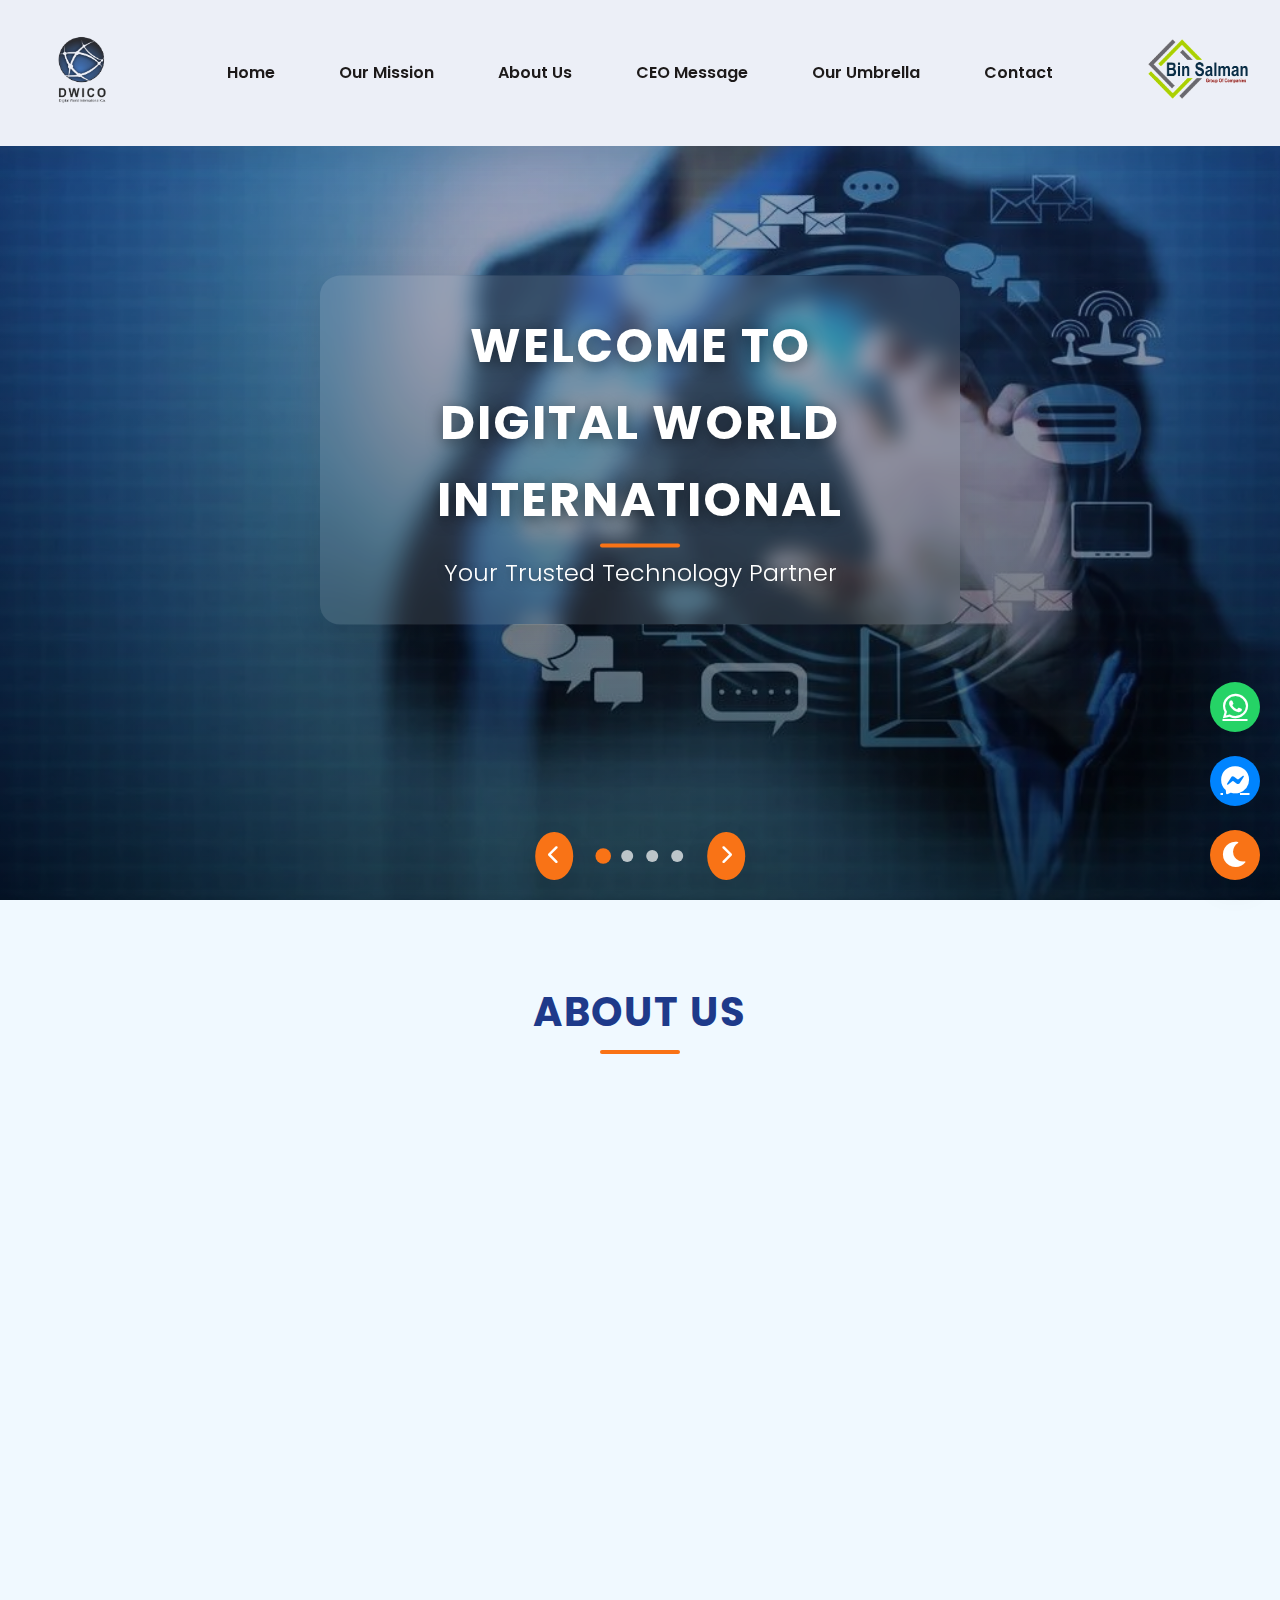
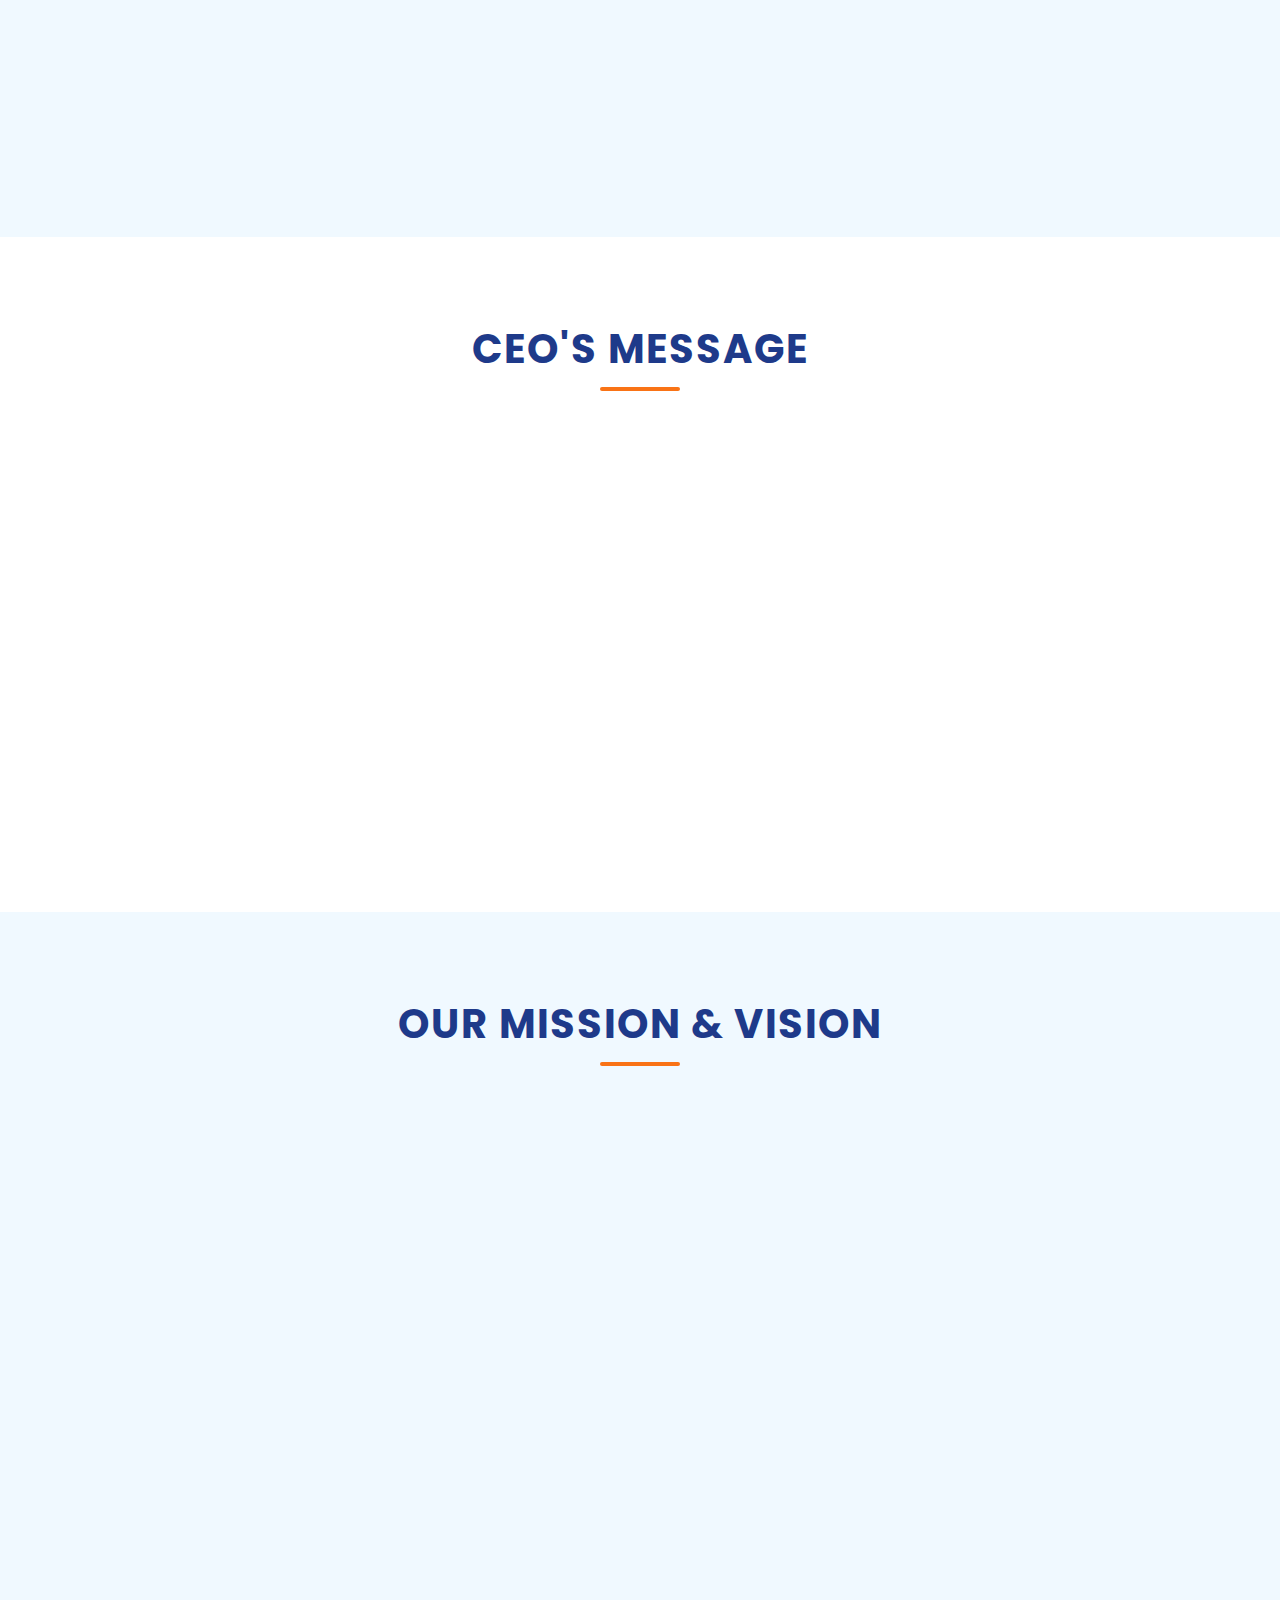
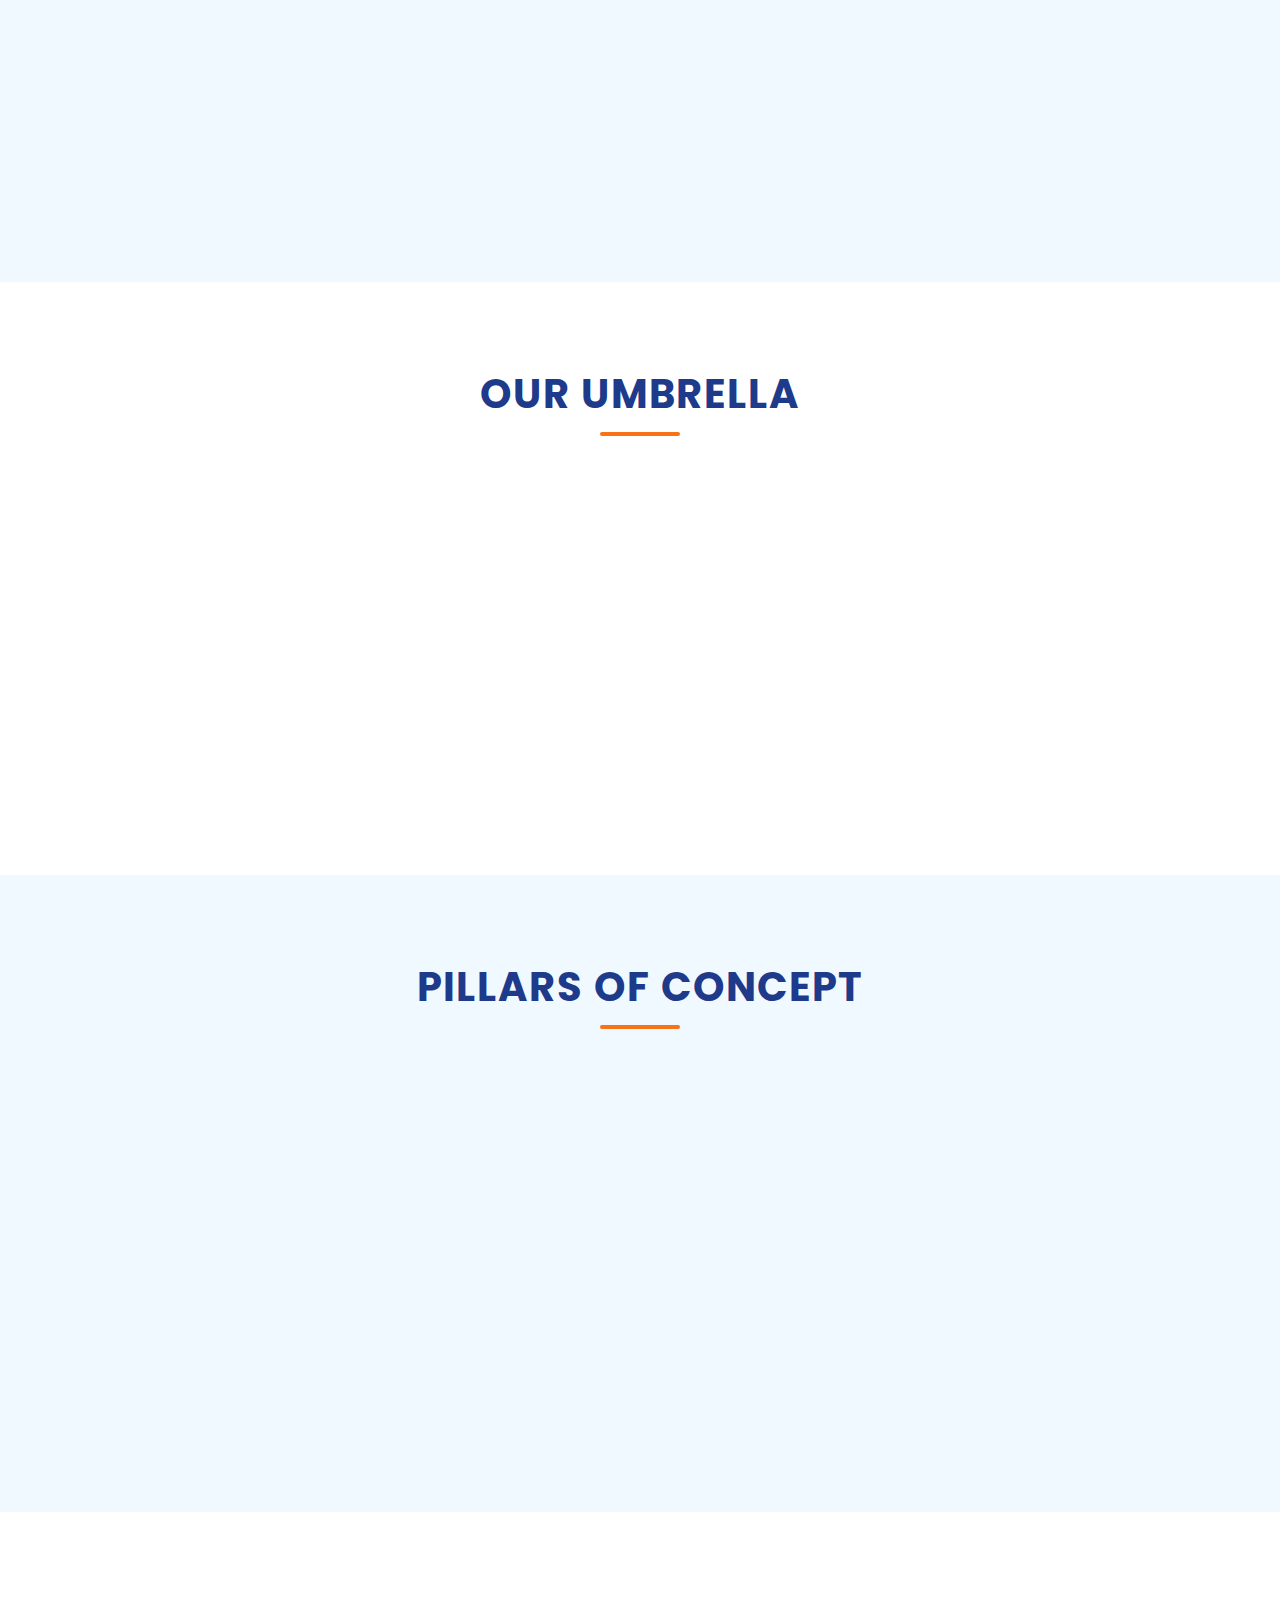
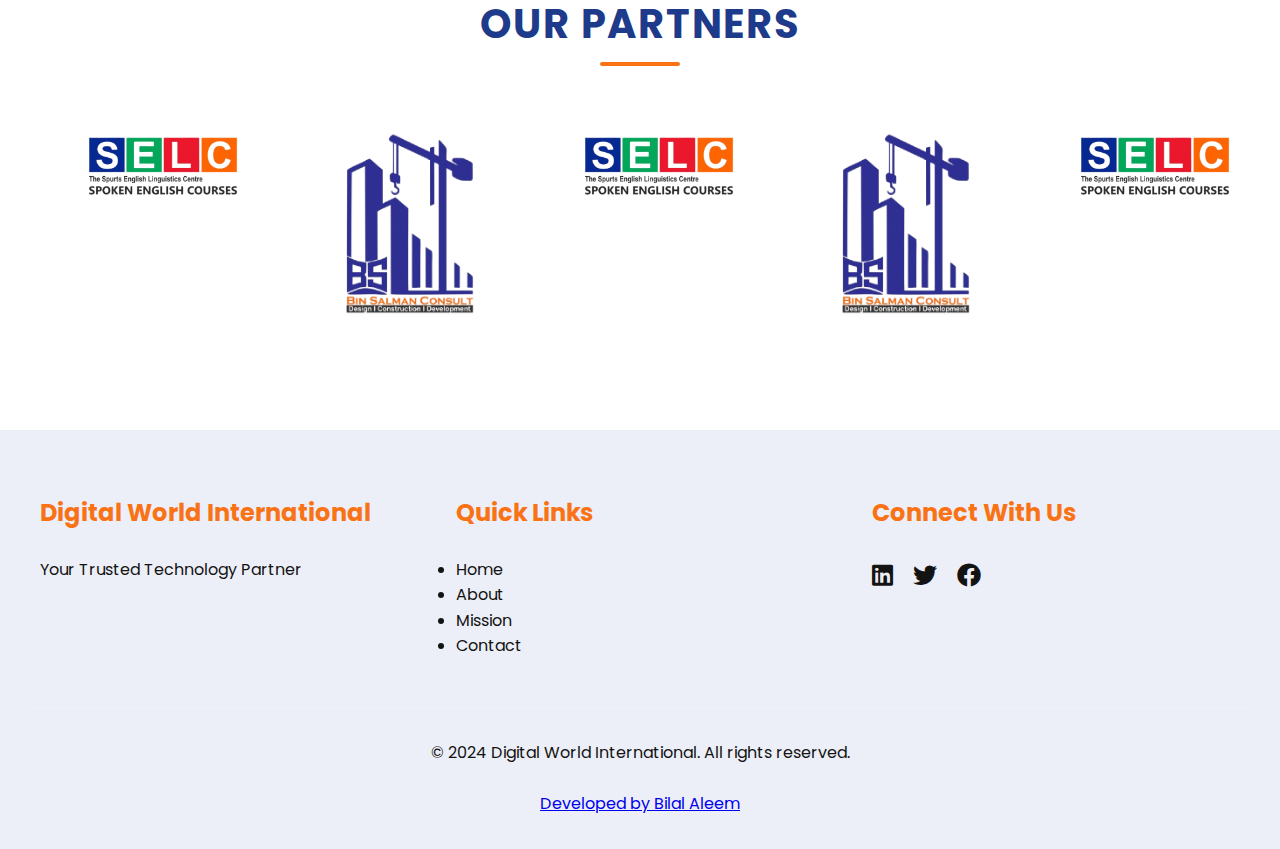
<file: index.html>
<!DOCTYPE html>
<html lang="en">
<head>
    <meta charset="UTF-8">
    <meta name="viewport" content="width=device-width, initial-scale=1.0">
    <link rel="icon" type="image/png" href="logo.png">
    <title>Dwico</title>
    <link rel="stylesheet" href="styles.css">
    <link rel="stylesheet" href="https://cdnjs.cloudflare.com/ajax/libs/font-awesome/6.0.0/css/all.min.css">
    <link rel="stylesheet" href="https://unpkg.com/aos@next/dist/aos.css" />
    <link href="https://fonts.googleapis.com/css2?family=Poppins:wght@300;400;600;700&display=swap" rel="stylesheet">
</head>
<body>
    <!-- Loading Screen -->
    <div class="loading-screen">
        <div class="loading-content">
            <h1 class="loading-text">DWICO</h1>
            <div class="loading-wave"></div>
            <div class="particle-container"></div>
        </div>
    </div>

    <!-- Header -->
    <header>
        <div class="logo left-logo">
            <img src="logo.png" alt="DWI Logo" class="logo-img">
        </div>
        <div class="mobile-menu">
            <div class="bar"></div>
            <div class="bar"></div>
            <div class="bar"></div>
        </div>
        <nav>
            <ul class="nav-links">
                <li><a href="#home">Home</a></li>
                <li><a href="#mission">Our Mission</a></li>
                <li><a href="#about">About Us</a></li>
                <li><a href="#ceo-message">CEO Message</a></li>
                <li><a href="#umbrella">Our Umbrella</a></li>
                <li><a href="contact.html">Contact</a></li>
            </ul>
        </nav>
        <div class="logo right-logo">
            <img src="c1 (1).png" alt="Secondary Logo" class="logo-img">
        </div>
    </header>

    <!-- Hero Section -->
    <section id="home" class="hero">
        <div class="slider">
            <div class="slide active" style="background-image: url('1.webp')">
                <div class="slide-content">
                    <h2 class="animate-text">Welcome to Digital World International</h2>
                    <p class="animate-text">Your Trusted Technology Partner</p>
                </div>
            </div>
            <div class="slide" style="background-image: url('2.jpg')">
                <div class="slide-content">
                    <h2 class="animate-text">Excellence in Technology</h2>
                    <p class="animate-text">Delivering Innovation Since Years</p>
                </div>
            </div>
            <div class="slide" style="background-image: url('3.jpg')">
                <div class="slide-content">
                    <h2 class="animate-text">Global Solutions</h2>
                    <p class="animate-text">For Corporate and Defense Sectors</p>
                </div>
            </div>
            <div class="slide" style="background-image: url('4.avif')">
                <div class="slide-content">
                    <h2 class="animate-text">Team Excellence</h2>
                    <p class="animate-text">Building Future Together</p>
                </div>
            </div>
        </div>
        <div class="slider-controls">
            <button class="prev-slide"><i class="fas fa-chevron-left"></i></button>
            <div class="slider-dots"></div>
            <button class="next-slide"><i class="fas fa-chevron-right"></i></button>
        </div>
    </section>

    <!-- About Section -->
    <section id="about" class="about">
        <h2>About Us</h2>
        <div class="content" data-aos="fade-up">
            <div class="about-grid">
                <div class="about-image" data-aos="fade-left">
                    <img src="a.jpg" alt="Corporate Office">
                </div>
                <div class="about-text">
                    <p>Digital World International Co. (DWI) is a pioneering International Trading Firm that has revolutionized the technology landscape since our inception. With over two decades of excellence, we specialize in providing cutting-edge solutions and services to Corporate and Public Sector organizations, including Defense Forces.</p>
                    <p>Our team comprises highly experienced professionals with more than 25 in-field specialties, bringing together a wealth of knowledge and expertise that sets us apart in the industry. We've successfully delivered numerous high-impact projects, earning the trust of our clients through our commitment to excellence and innovation.</p>
                    <div class="stats-container">
                        <div class="stat-item" data-aos="zoom-in">
                            <span class="stat-number">25+</span>
                            <span class="stat-label">Years Experience</span>
                        </div>
                        <div class="stat-item" data-aos="zoom-in" data-aos-delay="100">
                            <span class="stat-number">500+</span>
                            <span class="stat-label">Projects Completed</span>
                        </div>
                        <div class="stat-item" data-aos="zoom-in" data-aos-delay="200">
                            <span class="stat-number">100+</span>
                            <span class="stat-label">Expert Team</span>
                        </div>
                    </div>
                </div>

            </div>
        </div>
    </section>

    <!-- CEO Message Section -->
    <section id="ceo-message" class="ceo-message">
        <h2>CEO's Message</h2>
        <div class="container">
            <div class="ceo-content" data-aos="fade-up">
                <div class="ceo-image">
                    <img src="ceo.jpeg" alt="CEO">
                </div>
                <div class="ceo-text">
                    <blockquote>
                        "At Digital World International, we believe in pushing the boundaries of what's possible. Our commitment to excellence and innovation drives us to deliver exceptional solutions that transform businesses and create lasting impact. Together with our dedicated team and valued partners, we're building a future where technology empowers progress."
                    </blockquote>
                    <p class="ceo-name">Iftikhar Awan</p>
                    <p class="ceo-title">Chief Executive Officer</p>
                </div>
            </div>
        </div>
    </section>

    <!-- Mission Vision Section -->
    <section id="mission" class="mission-vision">
        <h2>Our Mission & Vision</h2>
        <div class="container">
            <div class="mission-box" data-aos="fade-right">
                <div class="icon-container">
                    <i class="fas fa-rocket"></i>
                </div>
                <h3>Our Mission</h3>
                <p>DWI's philosophy is rooted in providing comprehensive solutions and exceptional after-sales services that align perfectly with our customers' objectives. We pride ourselves on:</p>
                <ul>
                    <li>Meeting precise design specifications</li>
                    <li>Adhering to budget constraints</li>
                    <li>Following strict scheduling criteria</li>
                    <li>Maintaining clear communication channels</li>
                    <li>Implementing effective project management</li>
                </ul>
                <p>Our strong communication and project management skills, coupled with years of experience, enable us to handle each project with utmost professionalism and ensure timely delivery.</p>
            </div>
            <div class="vision-box" data-aos="fade-left">
                <div class="icon-container">
                    <i class="fas fa-eye"></i>
                </div>
                <h3>Our Vision</h3>
                <p>We aspire to become the undisputed regional leader in providing cutting-edge technologies to our customers. Our commitment includes:</p>
                <ul>
                    <li>Delivering state-of-the-art solutions</li>
                    <li>Ensuring highest quality standards</li>
                    <li>Maintaining competitive pricing</li>
                    <li>Building lasting partnerships</li>
                    <li>Driving technological innovation</li>
                </ul>
                <p>DWI's ultimate promise is to bring the most reliable and high-quality products featuring state-of-the-art technology to our customers at competitive prices and unmatched quality.</p>
            </div>
        </div>
    </section>

    <!-- Our Umbrella Section -->
    <section id="umbrella" class="umbrella">
        <h2>Our Umbrella</h2>

        <div class="umbrella-container" data-aos="fade-up">
            <div class="umbrella-logos">
                <div class="umbrella-logo" data-aos="zoom-in"><img src="c1 (1).png" alt="Bin Saeed 1"></div>
    
            </div>
            <p>We are proud to be part of the Bin Saeed Group of Companies, a conglomerate dedicated to excellence across multiple industries. Together, we strive to deliver innovative solutions and unparalleled services globally.</p>

        </div>
    </section>

    <!-- Pillars Section -->
    <section class="pillars">
        <h2>Pillars of Concept</h2>
        <div class="pillar-grid">
            <div class="pillar-item" data-aos="flip-left">
                <i class="fas fa-shield-alt"></i>
                <h3>Quality Assurance</h3>
                <p>Delivering the highest quality products and services through rigorous testing and validation processes.</p>
            </div>
            <div class="pillar-item" data-aos="flip-left" data-aos-delay="100">
                <i class="fas fa-handshake"></i>
                <h3>Customer Satisfaction</h3>
                <p>Building lasting relationships with our clients through exceptional service and support.</p>
            </div>
            <div class="pillar-item" data-aos="flip-left" data-aos-delay="200">
                <i class="fas fa-chart-line"></i>
                <h3>Innovation</h3>
                <p>Staying ahead with cutting-edge technology and innovative solutions for modern challenges.</p>
            </div>
            <div class="pillar-item" data-aos="flip-left" data-aos-delay="300">
                <i class="fas fa-globe"></i>
                <h3>Global Reach</h3>
                <p>Serving clients worldwide with excellence and maintaining international quality standards.</p>
            </div>
        </div>
    </section>

    <!-- Partners Section -->
    <section class="partners">
        <h2>Our Partners</h2>
        <div class="partner-slider">
            <div class="partner-track">
                <div class="partner-logo"><img src="c1 (3).png" alt="Partner 1"></div>
                <div class="partner-logo"><img src="c1 (2).png" alt="Partner 2"></div>
                <div class="partner-logo"><img src="c1 (3).png" alt="Partner 3"></div>
                <div class="partner-logo"><img src="c1 (2).png" alt="Partner 2"></div>

                <!-- Duplicate for infinite scroll effect -->
                <div class="partner-logo"><img src="c1 (3).png" alt="Partner 1"></div>
                <div class="partner-logo"><img src="c1 (2).png" alt="Partner 2"></div>
                <div class="partner-logo"><img src="c1 (3).png" alt="Partner 3"></div>
                <div class="partner-logo"><img src="c1 (2).png" alt="Partner 2"></div>

            </div>
        </div>
    </section>

    <!-- Footer -->
    <footer>
        <div class="footer-content">
            <div class="footer-section">
                <h3>Digital World International</h3>
                <p>Your Trusted Technology Partner</p>
            </div>
            <div class="footer-section">
                <h3>Quick Links</h3>
                <ul>
                    <li><a href="#home">Home</a></li>
                    <li><a href="#about">About</a></li>
                    <li><a href="#mission">Mission</a></li>
                    <li><a href="contact.html">Contact</a></li>
                </ul>
            </div>
            <div class="footer-section">
                <h3>Connect With Us</h3>
                <div class="social-icons">
                    <a href="#"><i class="fab fa-linkedin"></i></a>
                    <a href="#"><i class="fab fa-twitter"></i></a>
                    <a href="#"><i class="fab fa-facebook"></i></a>
                </div>
            </div>
        </div>
        <div class="footer-bottom">
            <p>© 2024 Digital World International. All rights reserved.</p><br>
            <a href="https://bilalaleem5.github.io/portfolio/"><p>Developed by Bilal Aleem</p></a>
        </div>
    </footer>

    <!-- Floating Social Buttons -->
    <div class="floating-social">
        <a href="https://wa.me/+923215002430" class="float-whatsapp" target="_blank">
            <i class="fab fa-whatsapp"></i>
        </a>
        <a href="https://m.me/yourpage" class="float-messenger" target="_blank">
            <i class="fab fa-facebook-messenger"></i>
        </a>
        <div class="theme-toggle float-toggle">
            <i class="fas fa-moon"></i>
        </div>
    </div>

    <script src="https://unpkg.com/aos@next/dist/aos.js"></script>
    <script src="script.js"></script>
</body>
</html>
</file>
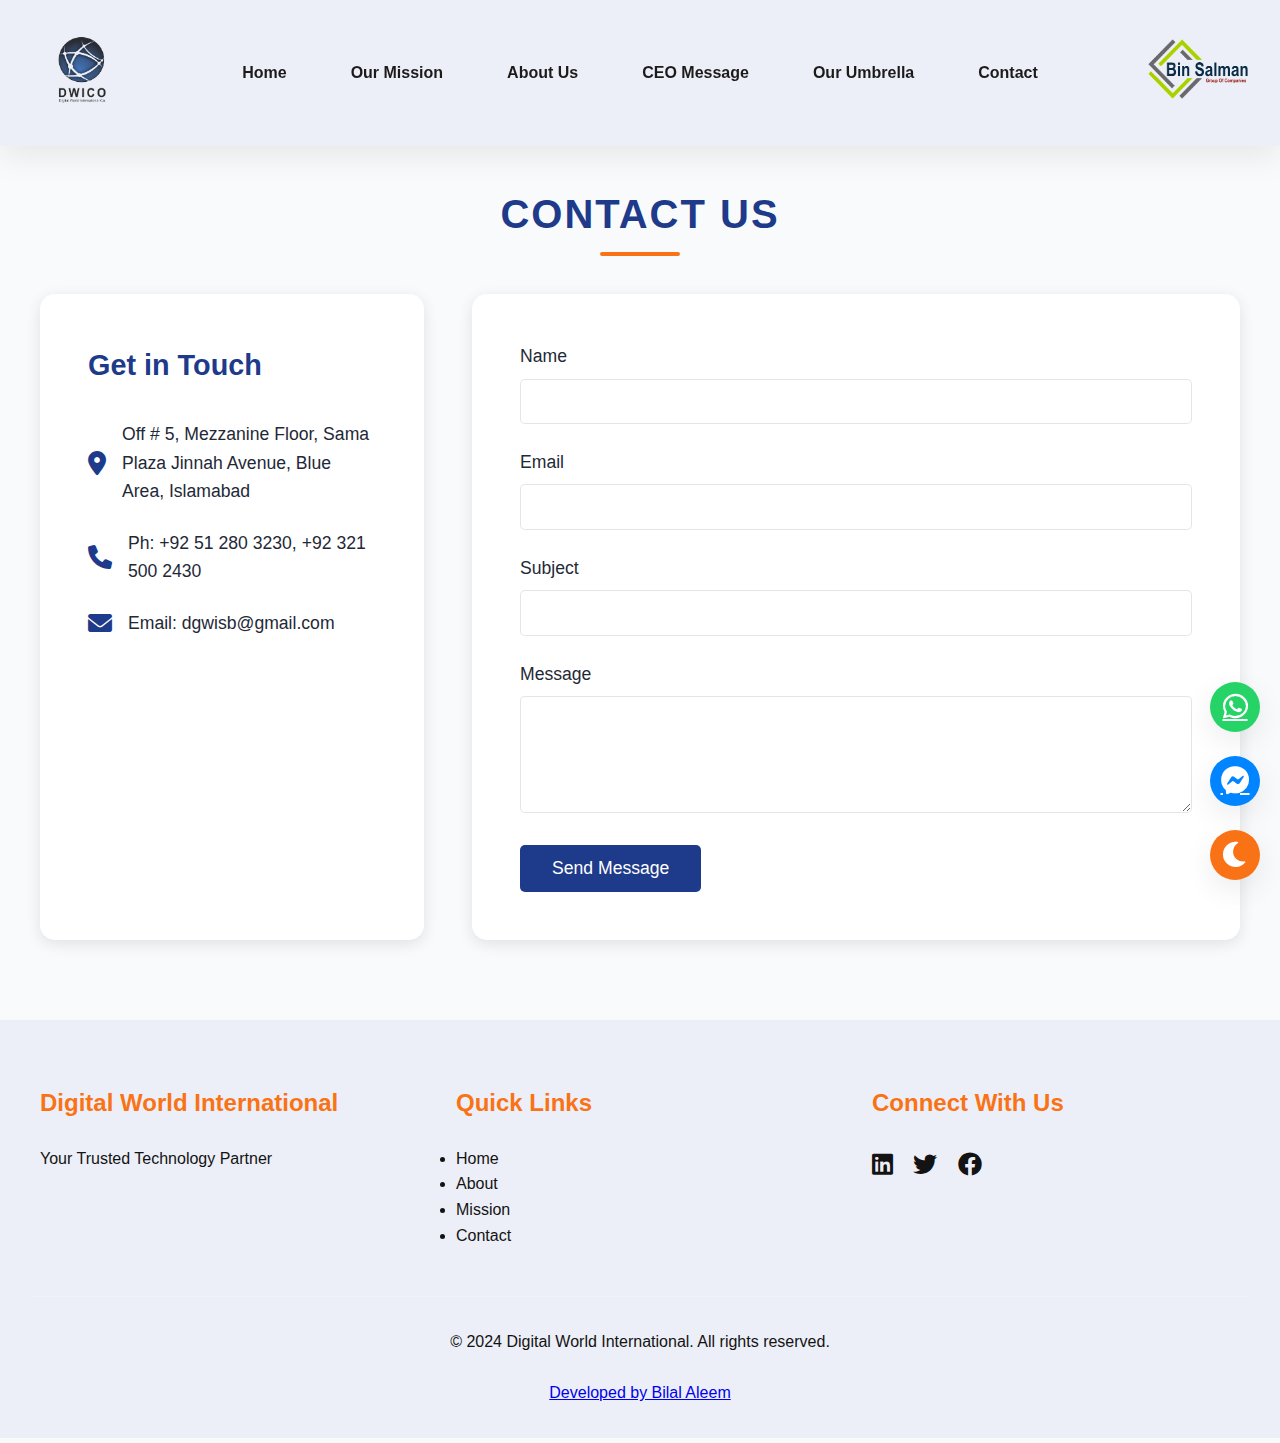
<file: contact.html>
<!DOCTYPE html>
<html lang="en">
<head>
    <meta charset="UTF-8">
    <meta name="viewport" content="width=device-width, initial-scale=1.0">
    <title>Contact Us</title>
    <link rel="icon" type="images/png" href="logo.png">

    <link rel="stylesheet" href="styles.css">
    <link rel="stylesheet" href="https://cdnjs.cloudflare.com/ajax/libs/font-awesome/6.0.0/css/all.min.css">
</head>
<body>

    <!-- Header -->
    <header>
        <div class="logo left-logo">
            <img src="logo.png" alt="DWI Logo" class="logo-img">
        </div>
        <div class="mobile-menu">
            <div class="bar"></div>
            <div class="bar"></div>
            <div class="bar"></div>
        </div>
        <nav>
            <ul class="nav-links">
                <li><a href="index.html">Home</a></li>
                <li><a href="index.html">Our Mission</a></li>
                <li><a href="index.html">About Us</a></li>
                <li><a href="index.html">CEO Message</a></li>
                <li><a href="index.html">Our Umbrella</a></li>
                <li><a href="index.html">Contact</a></li>
            </ul>
        </nav>
        <div class="logo right-logo">
            <img src="c1 (1).png" alt="Secondary Logo" class="logo-img">
        </div>
    </header><br><br><br><br>

    <section class="contact-section">
        <h2>Contact Us</h2>
        <div class="contact-container">
            <div class="contact-info">
                <h3>Get in Touch</h3>
                <div class="info-item">
                    <i class="fas fa-map-marker-alt"></i>
                    <p>Off # 5, Mezzanine Floor, Sama Plaza Jinnah Avenue, Blue Area, Islamabad</p>
                </div>
                <div class="info-item">
                    <i class="fas fa-phone"></i>
                    <p> Ph: +92 51 280 3230, +92 321 500 2430 </p>
                </div>
                <div class="info-item">
                    <i class="fas fa-envelope"></i>
                    <p>Email: dgwisb@gmail.com</p>
                </div>
            </div>
            <form class="contact-form">
                <div class="form-group">
                    <label for="name">Name</label>
                    <input type="text" id="name" required>
                </div>
                <div class="form-group">
                    <label for="email">Email</label>
                    <input type="email" id="email" required>
                </div>
                <div class="form-group">
                    <label for="subject">Subject</label>
                    <input type="text" id="subject" required>
                </div>
                <div class="form-group">
                    <label for="message">Message</label>
                    <textarea id="message" rows="5" required></textarea>
                </div>
                <button type="submit" class="submit-btn">Send Message</button>
            </form>
        </div>
    </section>


    <!-- Footer -->
    <footer>
        <div class="footer-content">
            <div class="footer-section">
                <h3>Digital World International</h3>
                <p>Your Trusted Technology Partner</p>
            </div>
            <div class="footer-section">
                <h3>Quick Links</h3>
                <ul>
                    <li><a href="#home">Home</a></li>
                    <li><a href="#about">About</a></li>
                    <li><a href="#mission">Mission</a></li>
                    <li><a href="contact.html">Contact</a></li>
                </ul>
            </div>
            <div class="footer-section">
                <h3>Connect With Us</h3>
                <div class="social-icons">
                    <a href="#"><i class="fab fa-linkedin"></i></a>
                    <a href="#"><i class="fab fa-twitter"></i></a>
                    <a href="#"><i class="fab fa-facebook"></i></a>
                </div>
            </div>
        </div>
        <div class="footer-bottom">
            <p>© 2024 Digital World International. All rights reserved.</p><br>
            <a href="https://bilalaleem5.github.io/portfolio/"><p>Developed by Bilal Aleem</p></a>
        </div>
    </footer>

    <!-- Floating Social Buttons -->
    <div class="floating-social">
        <a href="https://wa.me/+923215002430" class="float-whatsapp" target="_blank">
            <i class="fab fa-whatsapp"></i>
        </a>
        <a href="https://m.me/yourpage" class="float-messenger" target="_blank">
            <i class="fab fa-facebook-messenger"></i>
        </a>
        <div class="theme-toggle float-toggle">
            <i class="fas fa-moon"></i>
        </div>
    </div>


    <script src="https://unpkg.com/aos@next/dist/aos.js"></script>
    <script src="script.js"></script>
</body>
</html>
</file>
<file: styles.css>
:root {
    --primary-color: #1e3a8a; /* Deep Blue */
    --secondary-color: #ffffff;
    --accent-color: #f97316; /* Vibrant Orange */
    --text-color: #1f2937; /* Dark Gray */
    --background-color: #f9fafb; /* Light Gray */
    --section-bg-1: #ffffff; /* White */
    --section-bg-2: #f0f9ff; /* Light Blue */
    --header-footer-bg: #eceff7; /* Matches primary-color */
    --shadow: 0 10px 30px rgba(0, 0, 0, 0.08);
    --transition: all 0.5s cubic-bezier(0.4, 0, 0.2, 1);
}

[data-theme="dark"] {
    --primary-color: #60a5fa;
    --secondary-color: #1f2937;
    --accent-color: #fb923c;
    --text-color: #e5e7eb;
    --background-color: #111827;
    --section-bg-1: #1f2937; /* Dark Gray */
    --section-bg-2: #374151; /* Darker Gray */
    --header-footer-bg: #415061; /* Matches primary-color in dark mode */
}

* {
    margin: 0;
    padding: 0;
    box-sizing: border-box;
}

html {
    scroll-behavior: smooth;
}

body {
    font-family: 'Poppins', sans-serif;
    color: var(--text-color);
    background: var(--background-color);
    line-height: 1.6;
    overflow-x: hidden;
}

section {
    padding: 80px 20px;
    max-width: 100%;
    margin: 0 auto;
    position: relative;
    overflow: hidden;
}

section h2 {
    font-size: 2.5rem;
    font-weight: 700;
    text-align: center;
    margin-bottom: 3rem;
    color: var(--primary-color);
    text-transform: uppercase;
    letter-spacing: 2px;
    position: relative;
    animation: fadeInDown 1s ease;
}

section h2::after {
    content: '';
    position: absolute;
    bottom: -10px;
    left: 50%;
    width: 80px;
    height: 4px;
    background: var(--accent-color);
    transform: translateX(-50%);
    border-radius: 2px;
}

/* Loading Screen */
.loading-screen {
    position: fixed;
    top: 0;
    left: 0;
    width: 100%;
    height: 100vh;
    background: linear-gradient(135deg, var(--primary-color), #0f172a);
    display: flex;
    justify-content: center;
    align-items: center;
    z-index: 9999;
    transition: opacity 0.8s ease 2s;
}

.loading-screen.hidden {
    opacity: 0;
    pointer-events: none;
}

.loading-content {
    text-align: center;
    position: relative;
}

.loading-text {
    font-size: 5rem;
    font-weight: 800;
    color: var(--accent-color);
    text-shadow: 0 5px 20px rgba(0, 0, 0, 0.4);
    opacity: 0;
    animation: fadeInScale 1s ease forwards, pulseGlow 1.5s infinite ease-in-out 1s;
}

.loading-wave {
    position: absolute;
    bottom: -50px;
    left: 50%;
    width: 0;
    height: 8px;
    background: rgba(255, 255, 255, 0.5);
    transform: translateX(-50%);
    border-radius: 50%;
    animation: waveExpand 1.5s ease forwards 0.5s;
}

.particle-container {
    position: absolute;
    top: 0;
    left: 0;
    width: 100%;
    height: 100%;
    overflow: hidden;
}

.particle {
    position: absolute;
    width: 8px;
    height: 8px;
    background: rgba(249, 115, 22, 0.8);
    border-radius: 50%;
    opacity: 0;
    animation: particleBurst 2s ease forwards;
}

/* Header */
header {
    position: fixed;
    top: 0;
    left: 0;
    width: 100%;
    padding: 1.5rem 2rem;
    background: var(--header-footer-bg);
    backdrop-filter: blur(12px);
    box-shadow: var(--shadow);
    display: flex;
    justify-content: space-between;
    align-items: center;
    z-index: 1000;
    transition: var(--transition);
}

.logo-img {
    width: 100px;
    height: 90px;
    object-fit: contain;
    transition: var(--transition);
}

.logo-img:hover {
    transform: scale(1.1) rotate(5deg);
}

.nav-links {
    display: flex;
    gap: 2rem;
    list-style: none;
}

.nav-links a {
    color: #1d1a1a; /* White text for contrast with header bg */
    text-decoration: none;
    font-size: 1rem;
    font-weight: 600;
    padding: 0.6rem 1rem;
    position: relative;
    transition: var(--transition);
}

.nav-links a::before {
    content: '';
    position: absolute;
    bottom: 0;
    left: 0;
    width: 0;
    height: 2px;
    background: var(--accent-color);
    transition: var(--transition);
}

.nav-links a:hover::before {
    width: 100%;
}

.nav-links a:hover {
    color: var(--accent-color);
    transform: translateY(-3px);
}

.mobile-menu {
    display: none;
    cursor: pointer;
    width: 30px;
    height: 20px;
    position: relative;
}

.bar {
    width: 100%;
    height: 3px;
    background: #fff; /* White bars for contrast */
    position: absolute;
    transition: var(--transition);
}

.bar:nth-child(1) { top: 0; }
.bar:nth-child(2) { top: 50%; transform: translateY(-50%); }
.bar:nth-child(3) { bottom: 0; }

.mobile-menu.active .bar:nth-child(1) {
    transform: rotate(45deg) translate(5px, 5px);
}

.mobile-menu.active .bar:nth-child(2) {
    opacity: 0;
}

.mobile-menu.active .bar:nth-child(3) {
    transform: rotate(-45deg) translate(5px, -5px);
}

/* Hero Section */
.hero {
    height: 100vh;
    width: 100%;
    margin: 0;
    padding: 0;
    position: relative;
    overflow: hidden;
    background: var(--section-bg-1);
}

.slider {
    height: 100%;
    width: 100%;
    position: absolute;
    top: 0;
    left: 0;
}

.slide {
    position: absolute;
    top: 0;
    left: 0;
    width: 100%;
    height: 100%;
    background-size: cover;
    background-position: center;
    opacity: 0;
    transition: opacity 1s ease;
    animation: zoomFade 18s infinite ease-in-out;
}

.slide.active {
    opacity: 1;
}

.slide::before {
    content: '';
    position: absolute;
    top: 0;
    left: 0;
    width: 100%;
    height: 100%;
    background: linear-gradient(to bottom, rgba(30, 58, 138, 0.4), rgba(0, 0, 0, 0.6));
    z-index: 1;
}

.slide-content {
    position: absolute;
    top: 50%;
    left: 50%;
    transform: translate(-50%, -50%);
    text-align: center;
    padding: 2rem 4rem;
    background: rgba(255, 255, 255, 0.1);
    border-radius: 20px;
    backdrop-filter: blur(10px);
    box-shadow: var(--shadow);
    z-index: 2;
}

.slide h2 {
    font-size: 3rem;
    font-weight: 700;
    color: #fff;
    text-transform: uppercase;
    letter-spacing: 2px;
    text-shadow: 0 3px 15px rgba(0, 0, 0, 0.5);
    margin-bottom: 1rem;
}

.slide p {
    font-size: 1.5rem;
    color: #fff;
    font-weight: 300;
    text-shadow: 0 2px 10px rgba(0, 0, 0, 0.4);
}

.animate-text {
    opacity: 0;
    transform: translateY(40px);
    transition: all 0.8s ease;
}

.slide.active .animate-text {
    opacity: 1;
    transform: translateY(0);
}

.slide.active .animate-text:nth-child(1) { transition-delay: 0.4s; }
.slide.active .animate-text:nth-child(2) { transition-delay: 0.6s; }

.slider-controls {
    position: absolute;
    bottom: 20px;
    left: 50%;
    transform: translateX(-50%);
    display: flex;
    align-items: center;
    gap: 1.5rem;
    z-index: 10;
}

.slider-controls button {
    background: var(--accent-color);
    color: #fff;
    border: none;
    padding: 0.8rem;
    border-radius: 50%;
    font-size: 1.2rem;
    cursor: pointer;
    transition: var(--transition);
    box-shadow: var(--shadow);
}

.slider-controls button:hover {
    transform: scale(1.15) rotate(360deg);
}

.slider-dots {
    display: flex;
    gap: 0.8rem;
}

.slider-dots .dot {
    width: 12px;
    height: 12px;
    background: rgba(255, 255, 255, 0.7);
    border-radius: 50%;
    cursor: pointer;
    transition: var(--transition);
}

.slider-dots .dot.active {
    background: var(--accent-color);
    transform: scale(1.3);
}

/* About Section */
.about {
    background: var(--section-bg-2);
    padding: 80px 40px;
}

.about-grid {
    display: grid;
    grid-template-columns: 1fr 1fr;
    gap: 3rem;
    max-width: 1200px;
    margin: 0 auto;
}

.about-text {
    padding: 2.5rem;
    background: var(--secondary-color);
    border-radius: 15px;
    box-shadow: var(--shadow);
    transition: var(--transition);
}

.about-text:hover {
    transform: translateY(-10px);
}

.about-text p {
    font-size: 1.1rem;
    margin-bottom: 1.5rem;
    opacity: 0;
    animation: fadeInUp 0.8s ease forwards;
}

.about-text p:nth-child(1) { animation-delay: 0.2s; }
.about-text p:nth-child(2) { animation-delay: 0.4s; }

.about-image {
    border-radius: 15px;
    overflow: hidden;
    box-shadow: var(--shadow);
    position: relative;
}

.about-image img {
    width: 100%;
    height: auto;
    transition: var(--transition);
}

.about-image:hover img {
    transform: scale(1.05);
}

.stats-container {
    display: grid;
    grid-template-columns: repeat(3, 1fr);
    gap: 2rem;
    margin-top: 2rem;
}

.stat-item {
    text-align: center;
    padding: 1.5rem;
    background: var(--primary-color);
    color: #fff;
    border-radius: 10px;
    transition: var(--transition);
}

.stat-item:hover {
    transform: scale(1.05) rotate(2deg);
}

.stat-number {
    font-size: 2rem;
    font-weight: 700;
}

.stat-label {
    font-size: 1rem;
}

/* CEO Message Section */
.ceo-message {
    background: var(--section-bg-1);
    padding: 80px 40px;
}

.ceo-content {
    display: grid;
    grid-template-columns: 1fr 2fr;
    gap: 3rem;
    max-width: 1200px;
    margin: 0 auto;
    padding: 2.5rem;
    background: var(--secondary-color);
    border-radius: 15px;
    box-shadow: var(--shadow);
}

.ceo-image {
    width: 300px;
    height: 300px;
    border-radius: 50%;
    overflow: hidden;
    box-shadow: var(--shadow);
    transition: var(--transition);
}

.ceo-image:hover {
    transform: scale(1.05);
}

.ceo-image img {
    width: 100%;
    height: 100%;
    object-fit: cover;
}

.ceo-text blockquote {
    font-size: 1.2rem;
    font-style: italic;
    padding: 1.5rem 2rem;
    background: rgba(249, 115, 22, 0.1);
    border-left: 4px solid var(--accent-color);
    border-radius: 8px;
    margin-bottom: 1.5rem;
    opacity: 0;
    animation: fadeInLeft 0.8s ease forwards;
}

.ceo-name {
    font-size: 1.5rem;
    font-weight: 700;
    color: var(--primary-color);
    opacity: 0;
    animation: fadeInUp 0.8s ease forwards 0.2s;
}

.ceo-title {
    font-size: 1.1rem;
    opacity: 0.8;
    opacity: 0;
    animation: fadeInUp 0.8s ease forwards 0.4s;
}

/* Mission Vision Section */
.mission-vision {
    background: var(--section-bg-2);
    padding: 80px 40px;
}

.mission-vision .container {
    display: grid;
    grid-template-columns: 1fr 1fr;
    gap: 3rem;
    max-width: 1200px;
    margin: 0 auto;
}

.mission-box, .vision-box {
    padding: 2.5rem;
    background: var(--secondary-color);
    border-radius: 15px;
    box-shadow: var(--shadow);
    transition: var(--transition);
}

.mission-box:hover, .vision-box:hover {
    transform: translateY(-10px);
}

.icon-container {
    font-size: 2.5rem;
    color: var(--accent-color);
    margin-bottom: 1.5rem;
    transition: var(--transition);
}

.mission-box:hover .icon-container, .vision-box:hover .icon-container {
    transform: rotate(360deg);
}

.mission-box h3, .vision-box h3 {
    font-size: 1.8rem;
    color: var(--primary-color);
    margin-bottom: 1rem;
    opacity: 0;
    animation: fadeInUp 0.8s ease forwards;
}

.mission-box p, .vision-box p {
    font-size: 1.1rem;
    margin-bottom: 1.5rem;
    opacity: 0;
    animation: fadeInUp 0.8s ease forwards 0.2s;
}

.mission-box ul, .vision-box ul {
    list-style: none;
    margin: 1rem 0;
}

.mission-box ul li, .vision-box ul li {
    font-size: 1rem;
    margin: 0.8rem 0;
    padding-left: 1.5rem;
    position: relative;
    transition: var(--transition);
    opacity: 0;
    animation: fadeInUp 0.8s ease forwards;
}

.mission-box ul li:nth-child(1), .vision-box ul li:nth-child(1) { animation-delay: 0.4s; }
.mission-box ul li:nth-child(2), .vision-box ul li:nth-child(2) { animation-delay: 0.5s; }
.mission-box ul li:nth-child(3), .vision-box ul li:nth-child(3) { animation-delay: 0.6s; }
.mission-box ul li:nth-child(4), .vision-box ul li:nth-child(4) { animation-delay: 0.7s; }
.mission-box ul li:nth-child(5), .vision-box ul li:nth-child(5) { animation-delay: 0.8s; }

.mission-box ul li:hover, .vision-box ul li:hover {
    transform: translateX(5px);
}

.mission-box ul li::before, .vision-box ul li::before {
    content: '➜';
    position: absolute;
    left: 0;
    color: var(--accent-color);
}

/* Our Umbrella Section */
.umbrella {
    background: var(--section-bg-1);
    padding: 80px 40px;
}

.umbrella-container {
    max-width: 1200px;
    margin: 0 auto;
    padding: 2.5rem;
    background: var(--secondary-color);
    border-radius: 15px;
    box-shadow: var(--shadow);
    text-align: center;
}

.umbrella-container p {
    font-size: 1.1rem;
    margin-bottom: 2rem;
    opacity: 0;
    animation: fadeInUp 0.8s ease forwards;
}

.umbrella-logos {
    display: flex;
    justify-content: center;
    gap: 2rem;
    flex-wrap: wrap;
}

.umbrella-logo {
    width: 240px;
    transition: var(--transition);
}

.umbrella-logo:hover {
    transform: scale(1.15) rotate(5deg);
}

.umbrella-logo img {
    width: 100%;
}

/* Pillars Section */
.pillars {
    background: var(--section-bg-2);
    padding: 80px 40px;
}

.pillar-grid {
    display: grid;
    grid-template-columns: repeat(auto-fit, minmax(250px, 1fr));
    gap: 2rem;
    max-width: 1200px;
    margin: 0 auto;
}

.pillar-item {
    padding: 2.5rem;
    background: var(--secondary-color);
    border-radius: 15px;
    box-shadow: var(--shadow);
    text-align: center;
    transition: var(--transition);
}

.pillar-item:hover {
    transform: translateY(-10px);
}

.pillar-item i {
    font-size: 2.5rem;
    color: var(--accent-color);
    margin-bottom: 1.5rem;
    transition: var(--transition);
}

.pillar-item:hover i {
    transform: rotate(360deg);
}

.pillar-item h3 {
    font-size: 1.5rem;
    margin-bottom: 1rem;
    opacity: 0;
    animation: fadeInUp 0.8s ease forwards;
}

.pillar-item p {
    font-size: 1rem;
    opacity: 0;
    animation: fadeInUp 0.8s ease forwards 0.2s;
}

/* Partners Section */
.partners {
    background: var(--section-bg-1);
    padding: 80px 40px;
}

.partner-slider {
    max-width: 1200px;
    margin: 0 auto;
    overflow: hidden;
}

.partner-track {
    display: flex;
    animation: scroll 25s linear infinite;
}

.partner-logo {
    flex: 0 0 200px;
    margin: 0 1.5rem;
    transition: var(--transition);
}

.partner-logo:hover {
    transform: scale(1.1) rotate(3deg);
}

.partner-logo img {
    width: 100%;
    height: auto;
}

/* Contact Section */
.contact-section {
    background: var(--background-color);
}

.contact-container {
    display: grid;
    grid-template-columns: 1fr 2fr;
    gap: 3rem;
    max-width: 1200px;
    margin: 0 auto;
}

.contact-info {
    background: var(--secondary-color);
    padding: 3rem;
    border-radius: 15px;
    box-shadow: 0 4px 15px rgba(0, 0, 0, 0.1);
}

.contact-info h3 {
    font-size: 1.8rem;
    color: var(--primary-color);
    margin-bottom: 2rem;
}

.info-item {
    display: flex;
    align-items: center;
    gap: 1rem;
    margin-bottom: 1.5rem;
    font-size: 1.1rem;
}

.info-item i {
    font-size: 1.5rem;
    color: var(--primary-color);
}

.contact-form {
    background: var(--secondary-color);
    padding: 3rem;
    border-radius: 15px;
    box-shadow: 0 4px 15px rgba(0, 0, 0, 0.1);
}

.form-group {
    margin-bottom: 1.5rem;
}

.form-group label {
    display: block;
    font-size: 1.1rem;
    margin-bottom: 0.5rem;
    color: var(--text-color);
}

.form-group input,
.form-group textarea {
    width: 100%;
    padding: 0.8rem;
    border: 1px solid rgba(0, 0, 0, 0.1);
    border-radius: 5px;
    font-size: 1rem;
    transition: var(--transition);
}

.form-group input:focus,
.form-group textarea:focus {
    border-color: var(--primary-color);
    outline: none;
    box-shadow: 0 0 5px rgba(0, 102, 204, 0.3);
}

.form-group textarea {
    resize: vertical;
}

.submit-btn {
    background: var(--primary-color);
    color: white;
    padding: 0.8rem 2rem;
    border: none;
    border-radius: 5px;
    font-size: 1.1rem;
    cursor: pointer;
    transition: var(--transition);
}

.submit-btn:hover {
    background: darken(var(--primary-color), 10%);
    transform: translateY(-2px);
}

/* Footer */
footer {
    background: var(--header-footer-bg);
    color: #141313;
    padding: 4rem 2rem 2rem;
}

.footer-content {
    display: grid;
    grid-template-columns: repeat(3, 1fr);
    gap: 3rem;
    max-width: 1200px;
    margin: 0 auto;
}

.footer-section h3 {
    font-size: 1.5rem;
    margin-bottom: 1.5rem;
    color: var(--accent-color);
}

.footer-section ul li a {
    color: #141313;
    text-decoration: none;
    font-size: 1rem;
    transition: var(--transition);
}

.footer-section ul li a:hover {
    color: var(--accent-color);
    transform: translateX(5px);
}

.social-icons a {
    color: #141313;
    font-size: 1.5rem;
    margin-right: 1rem;
    transition: var(--transition);
}

.social-icons a:hover {
    color: var(--accent-color);
    transform: translateY(-5px);
}

.footer-bottom {
    text-align: center;
    margin-top: 3rem;
    padding-top: 2rem;
    border-top: 1px solid rgba(255, 255, 255, 0.2);
}

/* Floating Social Buttons */
.floating-social {
    position: fixed;
    bottom: 20px;
    right: 20px;
    display: flex;
    flex-direction: column;
    gap: 1.5rem;
    z-index: 1000;
}

.float-whatsapp, .float-messenger, .float-toggle {
    width: 50px;
    height: 50px;
    border-radius: 50%;
    display: flex;
    align-items: center;
    justify-content: center;
    font-size: 1.8rem;
    color: #fff;
    transition: var(--transition);
    box-shadow: var(--shadow);
}

.float-whatsapp { background: #25d366; }
.float-messenger { background: #0084ff; }
.float-toggle { background: var(--accent-color); }

.float-whatsapp:hover, .float-messenger:hover, .float-toggle:hover {
    transform: scale(1.15) rotate(10deg);
}

/* Scroll to Top */
.scroll-top {
    position: fixed;
    bottom: 20px;
    left: 20px;
    width: 50px;
    height: 50px;
    background: var(--accent-color);
    color: #fff;
    border: none;
    border-radius: 50%;
    font-size: 1.5rem;
    cursor: pointer;
    display: none;
    transition: var(--transition);
    box-shadow: var(--shadow);
}

.scroll-top:hover {
    transform: scale(1.15);
}

/* Animations */
@keyframes fadeInDown {
    from { opacity: 0; transform: translateY(-30px); }
    to { opacity: 1; transform: translateY(0); }
}

@keyframes fadeInUp {
    from { opacity: 0; transform: translateY(20px); }
    to { opacity: 1; transform: translateY(0); }
}

@keyframes fadeInLeft {
    from { opacity: 0; transform: translateX(-20px); }
    to { opacity: 1; transform: translateX(0); }
}

@keyframes fadeInScale {
    from { opacity: 0; transform: scale(0.8); }
    to { opacity: 1; transform: scale(1); }
}

@keyframes pulseGlow {
    0%, 100% { text-shadow: 0 5px 20px rgba(0, 0, 0, 0.4); }
    50% { text-shadow: 0 5px 30px rgba(249, 115, 22, 0.8); }
}

@keyframes waveExpand {
    0% { width: 0; opacity: 0.5; }
    100% { width: 300px; opacity: 0; }
}

@keyframes particleBurst {
    0% { transform: translate(0, 0); opacity: 0; }
    20% { opacity: 1; }
    100% { transform: translate(var(--x), var(--y)); opacity: 0; }
}

@keyframes zoomFade {
    0% { transform: scale(1); }
    50% { transform: scale(1.1); }
    100% { transform: scale(1); }
}

@keyframes scroll {
    0% { transform: translateX(0); }
    100% { transform: translateX(calc(-200px * 6 - 3rem * 6)); }
}

/* Responsive Design */
@media (max-width: 1200px) {
    .about-grid, .ceo-content, .mission-vision .container { grid-template-columns: 1fr; }
    .ceo-image { margin: 0 auto; }
}

@media (max-width: 768px) {
    .mobile-menu { display: block; }
    .nav-links {
        display: none;
        position: absolute;
        top: 100%;
        left: 0;
        width: 100%;
        background: var(--header-footer-bg);
        padding: 1.5rem;
        flex-direction: column;
        box-shadow: var(--shadow);
    }
    .nav-links.active { display: flex; }
    .hero { height: 80vh; }
    .slide h2 { font-size: 2rem; }
    .slide p { font-size: 1.2rem; }
    .stats-container { grid-template-columns: 1fr; }
    .footer-content { grid-template-columns: 1fr; }
    section { padding: 60px 15px; }
}

@media (max-width: 480px) {
    .loading-text { font-size: 3rem; }
    .slide h2 { font-size: 1.5rem; }
    .slide p { font-size: 1rem; }
    .ceo-image { width: 200px; height: 200px; }
    .float-whatsapp, .float-messenger, .float-toggle { width: 40px; height: 40px; font-size: 1.5rem; }
}
</file>
